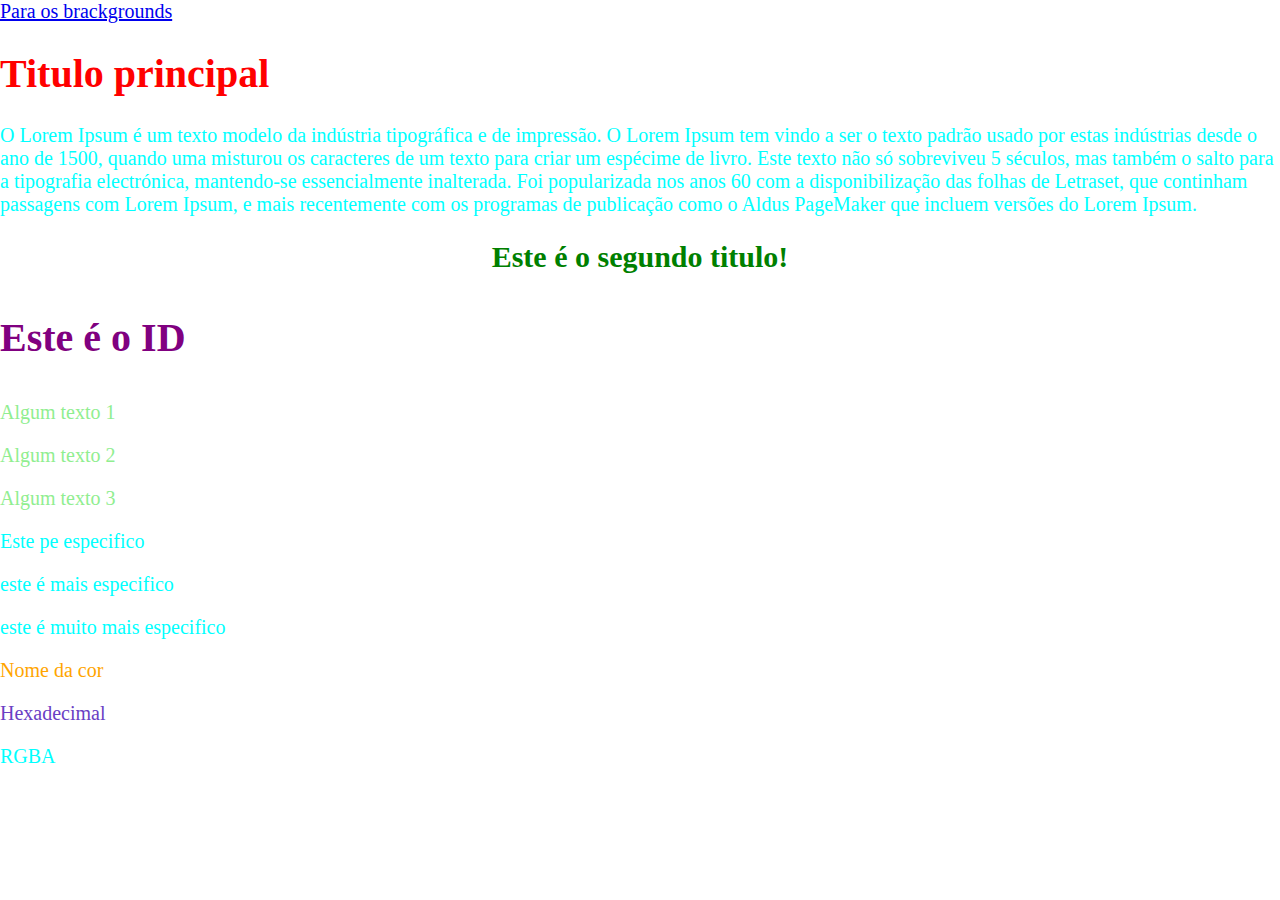
<file: index.html>
<!DOCTYPE html>
<html>
    <head>
        <title>Aulas de Css</title>
        <meta charset="utf-8">
        <link rel="stylesheet" type="text/css" href="styles.css">
    </head>
    <body>
        <div>
            <a href="background.html"> Para os brackgrounds </a>
        </div>
    <h1> Titulo principal</h1>
    <p> O Lorem Ipsum é um texto modelo da indústria tipográfica e de impressão. O Lorem Ipsum tem 
        vindo a ser o texto padrão usado por estas indústrias desde o ano de 1500, quando uma misturou os 
        caracteres de um texto para criar um espécime de livro. Este texto não só sobreviveu 5 séculos, mas também o salto para a 
        tipografia electrónica, mantendo-se essencialmente inalterada. Foi popularizada nos anos 60 com a disponibilização das 
        folhas de Letraset, que continham passagens com Lorem Ipsum, e mais recentemente com os programas de publicação como o 
        Aldus PageMaker que incluem versões do Lorem Ipsum.</p>
        <h2>Este é o segundo titulo! </h2>
        <h3 id="titulo-app"> Este é o ID</h3>
        <p class="p-texto">Algum texto 1</p>
        <p class="p-texto">Algum texto 2</p>
        <p class="p-texto">Algum texto 3</p>
    <div>
        <p>Este pe especifico</p>
        <p class="p-dentro-da-div"> este é mais especifico </p>
        <p id="p-super-especifico">este é muito mais especifico</p>
    </div>
    <div>
        <p class="nome">Nome da cor</p>
        <p class="hexa">Hexadecimal</p>
        <p class="rgba">RGBA</p>
    </div>    
    </body>
</html>
</file>
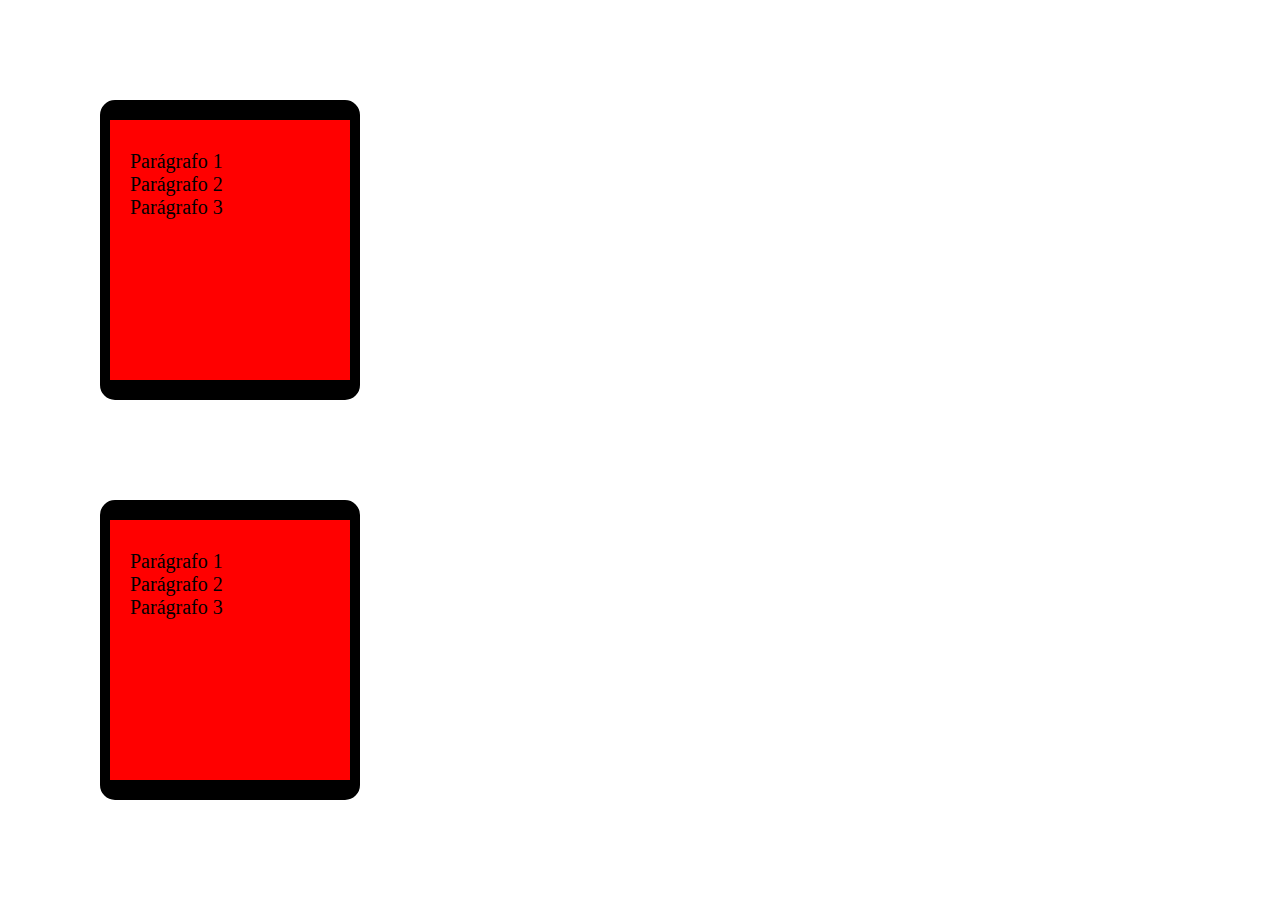
<file: boxmodel.html>
<!DOCTYPE html>
<html>
    <head>
        <title> Box Model</title>
        <meta charset="utf-8">
        <link rel="stylesheet" type="text/css" href="styles.css">
    </head>
    <body>
        <div class="boxmodel">
            <p class="paragrafo-box"> Parágrafo 1</p>
            <p class="paragrafo-box"> Parágrafo 2</p>
            <p class="paragrafo-box"> Parágrafo 3</p>
        </div>
        <div class="boxmodel">
            <p class="paragrafo-box"> Parágrafo 1</p>
            <p class="paragrafo-box"> Parágrafo 2</p>
            <p class="paragrafo-box"> Parágrafo 3</p>
        </div>
        
   
        
    </body>
</html>
</file>
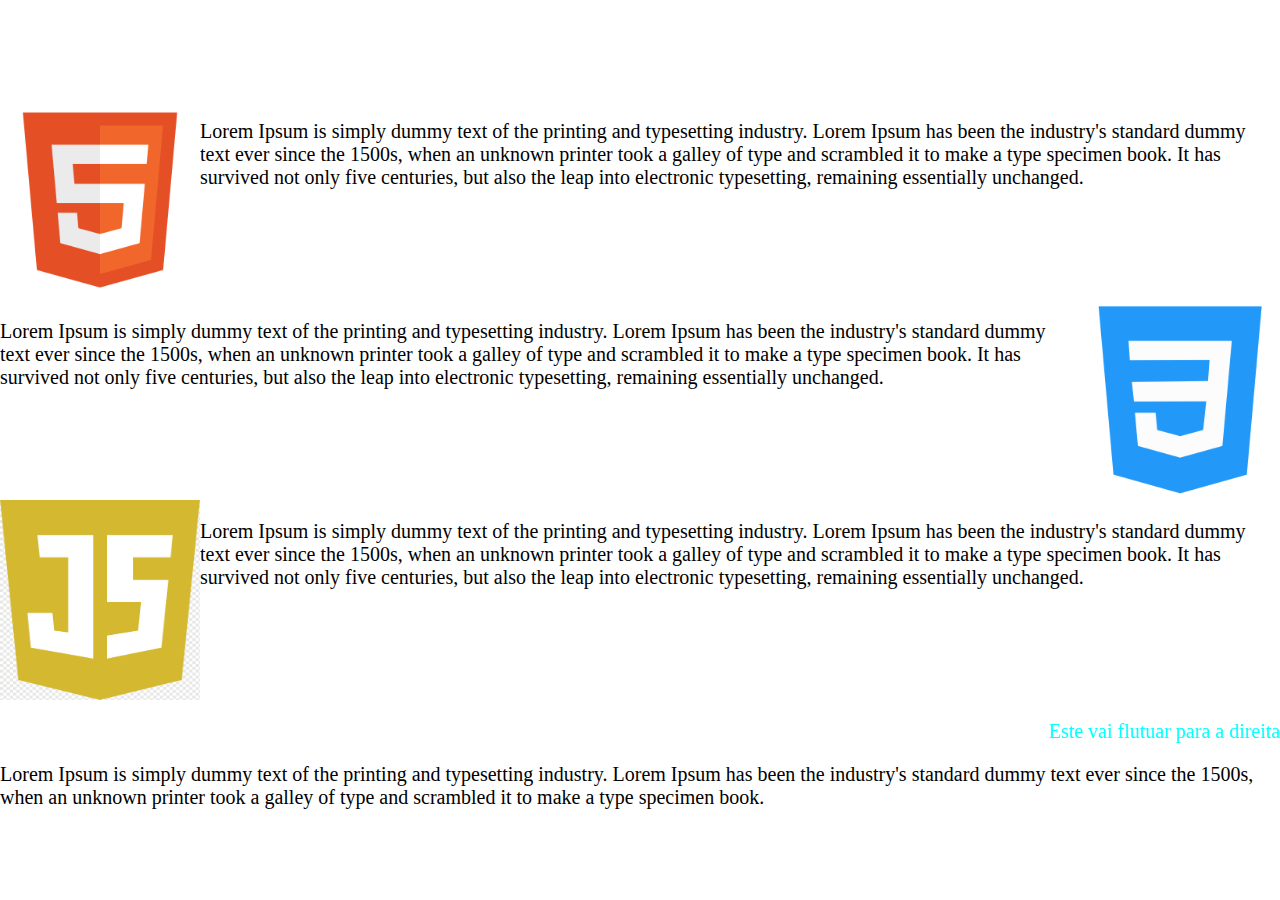
<file: float.html>
<!DOCTYPE html>
<html>
    <head>
        <title>Float</title>
        <meta charset="utf 8">
        <link rel="stylesheet" type="text/css" href="styles.css">
    </head>
    <body>
        <div class="container"></div>
        <div class="div-float">
            <img class="img-float" src="img/html_icon.png">
            <p class="p-float"> Lorem Ipsum is simply dummy text of the printing and typesetting industry. 
                Lorem Ipsum has been the industry's standard dummy text ever since the 1500s, 
                when an unknown printer took a galley of type and scrambled it to make a type specimen book. 
                It has survived not only five centuries, but also the leap into electronic typesetting, remaining essentially unchanged. </p>
        </div>
        <div class="div-float">
            <img class="img-float float-rigth" src="img/css_icon.png">
            <p class="p-float"> Lorem Ipsum is simply dummy text of the printing and typesetting industry. 
                Lorem Ipsum has been the industry's standard dummy text ever since the 1500s, 
                when an unknown printer took a galley of type and scrambled it to make a type specimen book. 
                It has survived not only five centuries, but also the leap into electronic typesetting, remaining essentially unchanged. </p>
        </div>
        <div class="div-float">
            <img class="img-float" src="img/js_icon.png">
            <p class="p-float"> Lorem Ipsum is simply dummy text of the printing and typesetting industry. 
                Lorem Ipsum has been the industry's standard dummy text ever since the 1500s, 
                when an unknown printer took a galley of type and scrambled it to make a type specimen book. 
                It has survived not only five centuries, but also the leap into electronic typesetting, remaining essentially unchanged. </p>
             </div>
             <div class="div-float">
                <p class="float-rigth"> Este vai flutuar para a direita</p>
                <p class="p-float clear "> Lorem Ipsum is simply dummy text of the printing and typesetting industry. 
                    Lorem Ipsum has been the industry's standard dummy text ever since the 1500s, 
                    when an unknown printer took a galley of type and scrambled it to make a type specimen book.</p>
                 </div>
    

        
   
        
    </body>
</html>
</file>
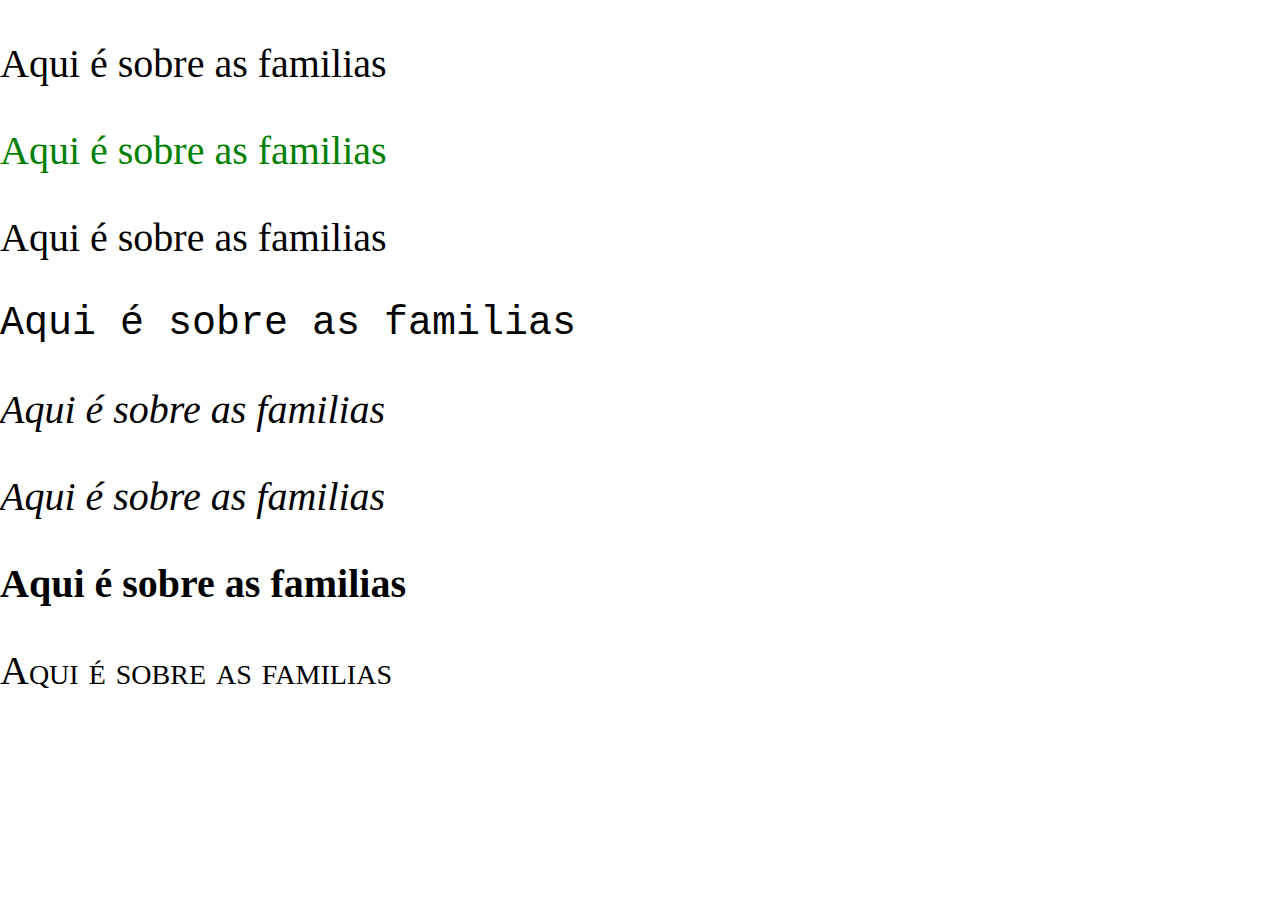
<file: fontes.html>
<!DOCTYPE html>
<html>
    <head>
        <title>Fontes CSS </title>
        <link rel="stylesheet" type="text/css" href="styles.css">
    </head>
    <body>
        <div>
            <p class="family">Aqui é sobre as familias </p>
            <p class="family serif">Aqui é sobre as familias </p>
            <p class="family seans-serif">Aqui é sobre as familias </p>
            <p class="family monospace">Aqui é sobre as familias </p> 
            <p class="family italic">Aqui é sobre as familias </p>
            <p class="family oblique">Aqui é sobre as familias </p>
            <p class="family  bold">Aqui é sobre as familias </p>
            <p class="family variant">Aqui é sobre as familias </p>
        </div>
    </body>
    
</html>
</file>
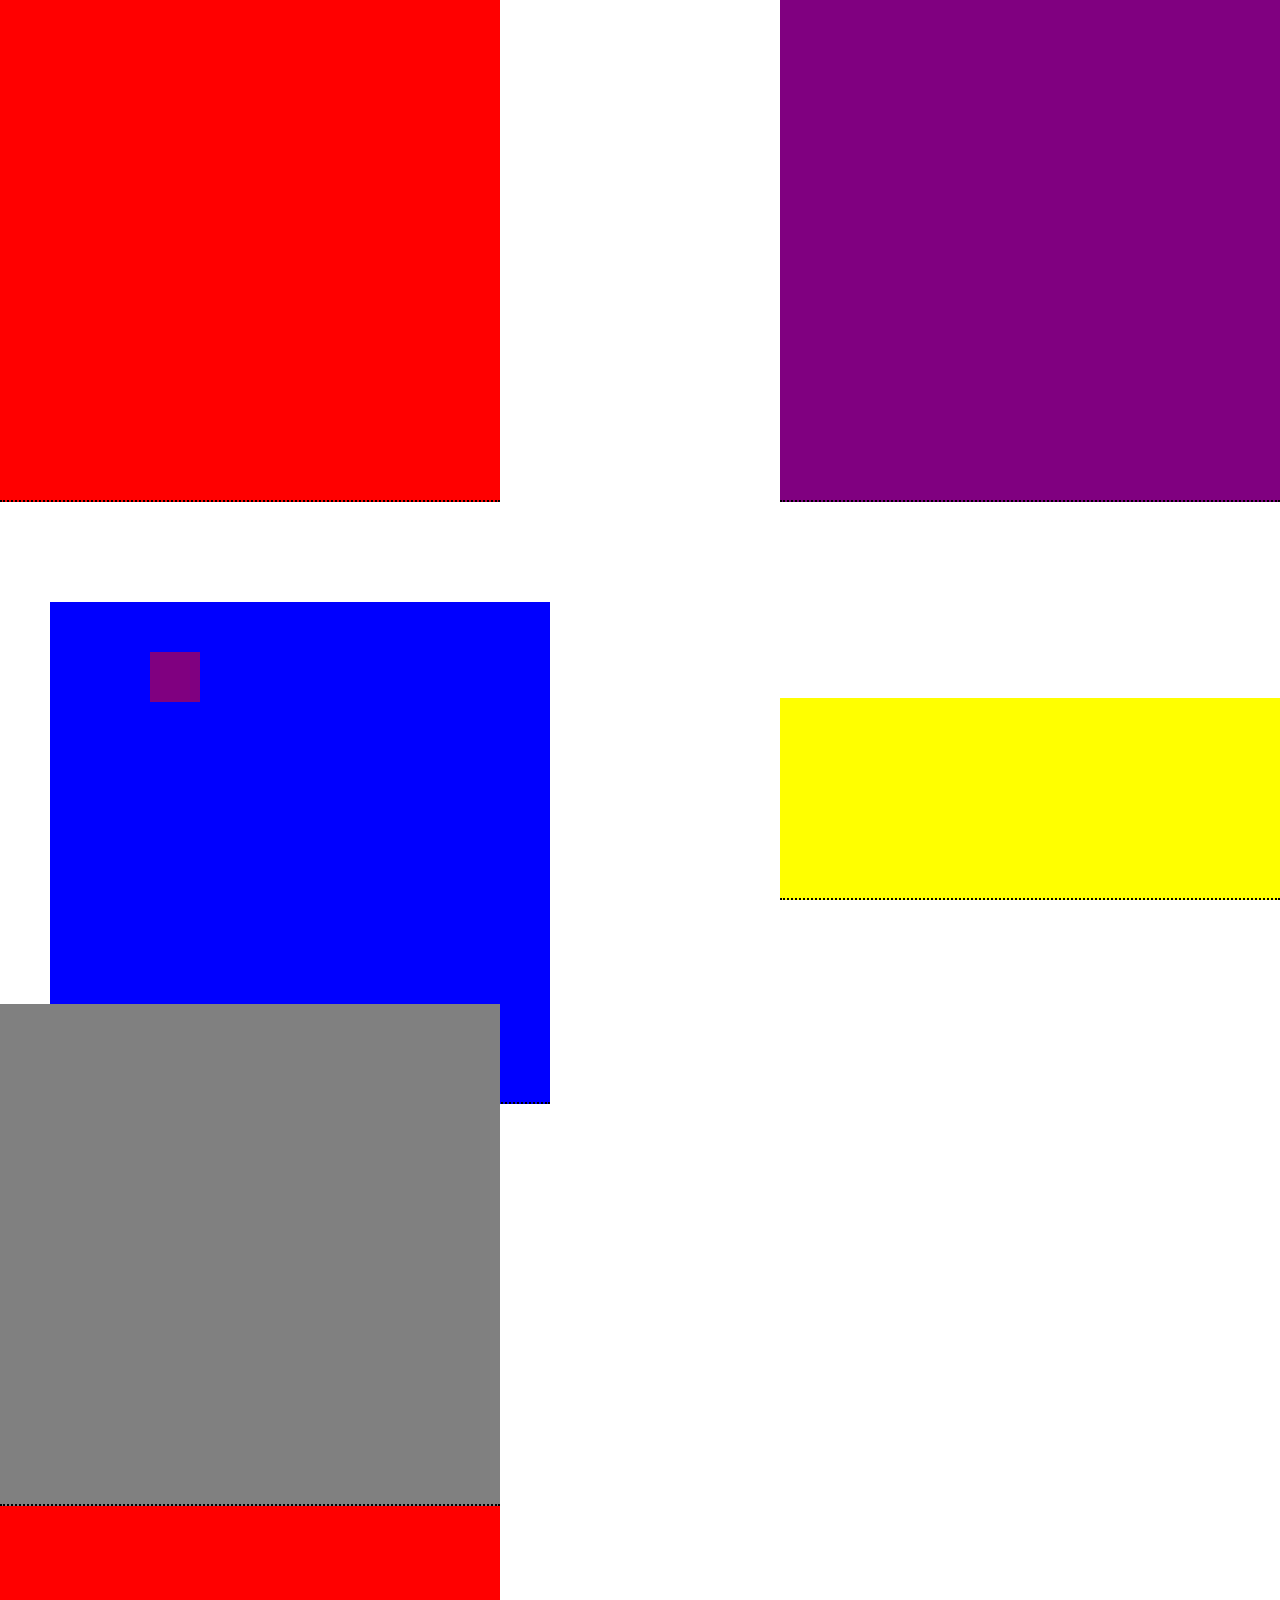
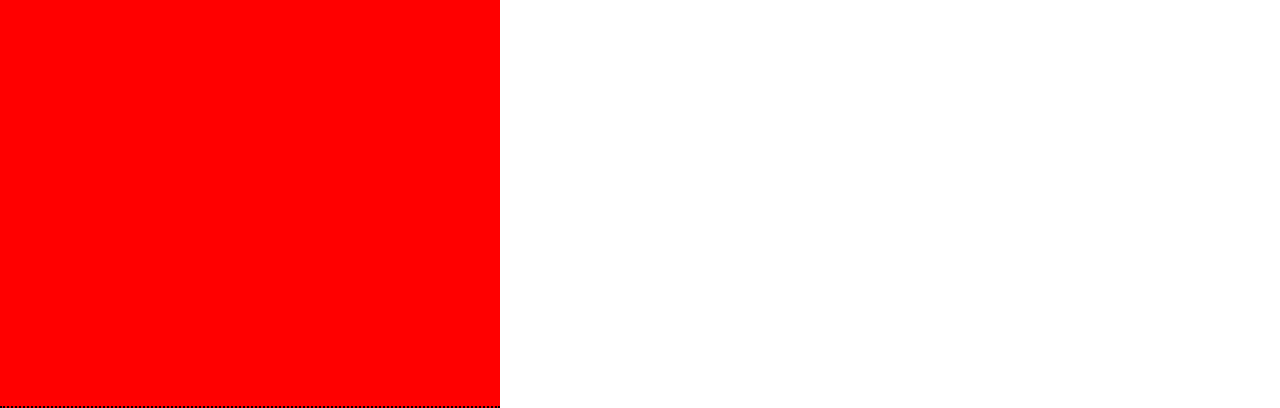
<file: positions.html>
<!DOCTYPE html>
<html>
    <head>
        <title> Positions</title>
        <link rel="stylesheet" type="text/css" href="styles.css">
    </head>
    <body>
        <div class="div-positions static"></div>
        <div class="div-positions relative">
            <div class="absolute mini-div"></div>
        </div>
        <div class="div-positions absolute"></div>
        <div class="div-positions fixed"></div>
        <div class="div-positions sticky"></div>
        <div class="div-positions"></div>
        
   
        
    </body>
</html>
</file>
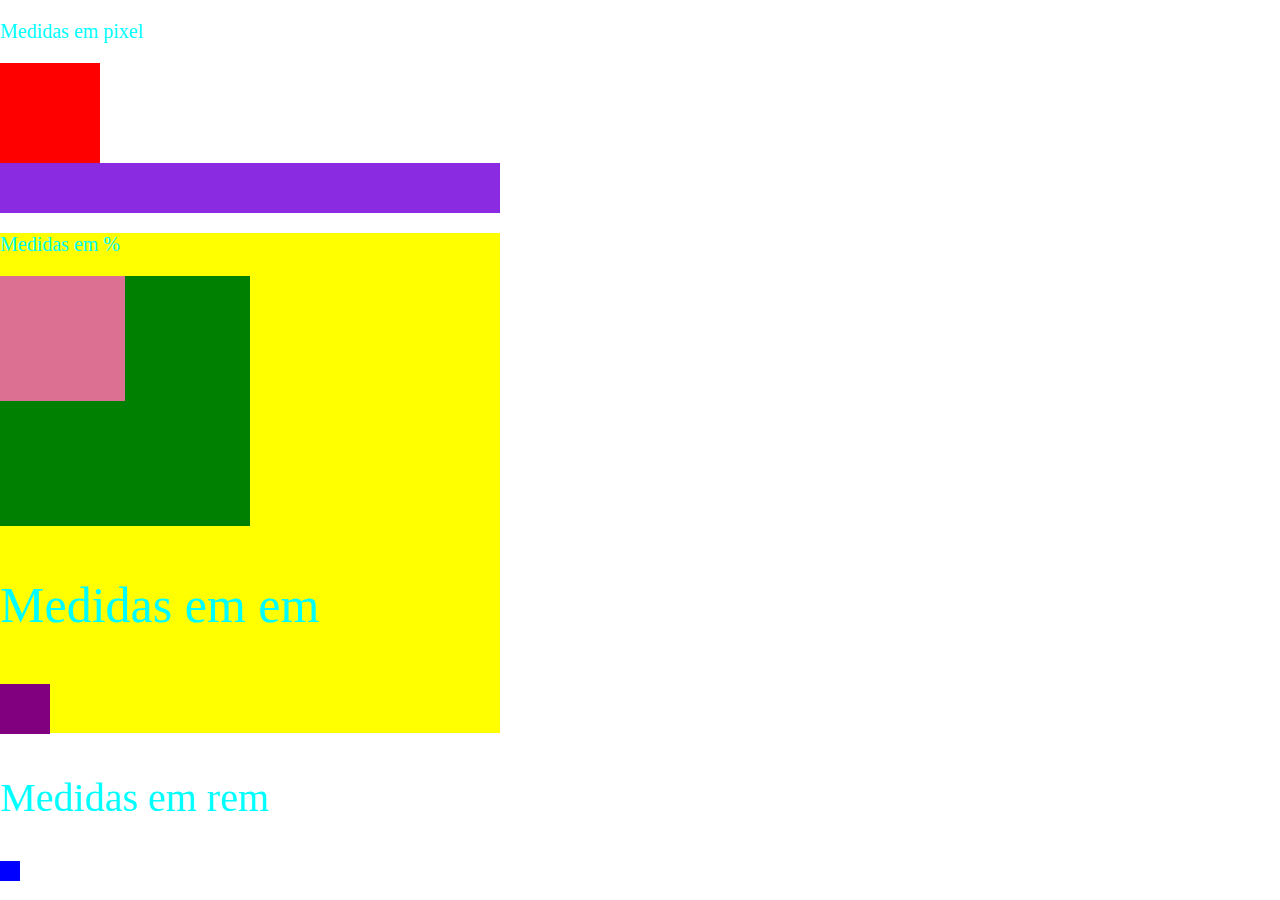
<file: units.html>
<!DOCTYPE html>
<html>
    <head>
        <title>Backgrounds CSS</title>
        <link rel="stylesheet" type="text/css" href="styles.css">
    </head>
    <body>
        <div>
            <p> Medidas em pixel</p>
            <div class="pixel-1"></div>
            <div class="pixel-2"></div>
        </div>
       <div class="pai-porcentagem">
            <p> Medidas em %</p>
            <div class="porcentagem-1">
                 <div class="porcentagem-2"></div>
       </div>
       <div class="pai-em"> 
           <p> Medidas em em </p>
           <div class="em-1"></div>
       </div>
       <div>
           <p class="rem-2"> Medidas em rem</p>
           <div class="rem-1"></div>
       </div>
    

        
   
        
    </body>
</html>
</file>
<file: styles.css>
h1 {
    color:red;
}
p{
    color:aqua;
}

h2 {
     color: green ;
     text-align: center;
     font-size: 50 p;
}

/*Este é um comentário*/

/*classes e ids*/

.p-texto {
    color: lightgreen; 
}   
#titulo-app {
    color: purple;
    font-size: 40px;
}

/*Cores*/

.nome{
    color:orange;
}

.hexa{
    color: #6a40c4;

}

.rgba{
    color: rgba (17,197,214,1);

}

/*Backgrounds*/

.div-background {
    background-image: url('por-do-sol.jpeg');
    height: 300px;
}

h1.titulo-background {
    text-align: center;
    background-color: #000;
    color:#fff
}

/*Fontes*/

.family{
   color : #000;
   font-size:40px ;
}

.family.serif {
    color:green
}

.serif{
    font-family: 'Times New Roman' ;

}


.sans-serif{
    font-family:"arial"
}

.monospace{
    font-family: 'Courier New', Courier, monospace;
}

.italic{
    font-style: italic;

}

.oblique{
    font-style: oblique;
}

.bold{
    font-weight: bold;
}

.variant{
    font-variant: small-caps;

}

/*Box model */

body{
    margin: 0;
}
.boxmodel{
    width: 200px;
    height: 200px;
    background-color: red;
    /*geral*/
    /*padding: 20px;*/
    /*especifico*/
   /* padding-top: 30px;
    padding-left: 10px;
    padding-right: 20px;
    padding-bottom: 5px;*/
    /*especifico agrupado*/
    /*padding: 30px 20px 5px 10px;*/
    /*especifico agrupado 3 medidas- top, right-left,bottom*/
   /* padding: 30px 20px 5px;*/
    /*especifico agrupado 2 medidas- top-bottom, right- left*/
    padding: 30px 20px ;
    border: 3px solid #000;
    border-width:5px 10px 2px 10px;
    /*border-left: 5px dotted blue;
    border-right-style: double;*/
    border-width: 20px 10px;
    border-radius: 15px;
    /*margin:50px;
    margin:5px 10px 10px 7px;*/
    margin: 100px;
    /*display:none;*/
    /*display:inline;
    display:inline-block;*/
    display:block;
}

.paragrafo-box{
    color:#000;
    margin: 0;
}


/* Positions*/
/* static */
/* relative */
/* fixed */
/* absolute */
/* sticky */

.div-positions{
    width: 500px;
    height: 500px;
    background-color: red;
    border-bottom: 2px dotted black;
}

.static{
    position: static;
}

.relative {
    position: relative;
    background-color: blue;
    top: 100px;
    left: 50px;
}

.absolute{
    position: absolute;
    background-color: purple ;
    right: 0;
    top:0;

}

.mini-div{
    height: 50px;
    width:50px ;
    top:50px;
    left:100px;
}

.fixed{
    position:fixed;
    height: 200px;
    background-color: yellow;
    bottom: 0;
    right: 0;

}

.sticky{
    position: sticky;
    background-color: gray;
    top:0px;
}

/* Float */

.container {
    padding: 50px;

}

.div-float {
    overflow: auto;
}

.img-float {
    width: 200px; 
    height: 200px;
    float: left ;

}

.float-rigth {
    float: right;
}

.p-float {
    color:#000;
}

.clear {
    clear:both;
}

.pixel-1 {
    background-color: red;
    width: 100px;
    height: 100px;
}

.pixel-2 {
    background-color: blueviolet;
    width: 500px;
    height: 50px;
}

.pai-porcentagem{
    width: 500px;
    height: 500px;
    background-color: yellow;
}

.porcentagem-1{
    width: 50%;
    height: 50%;
    background-color: green;
}

.porcentagem-2 {
    width:50% ;
    height: 50% ;
    background-color: palevioletred ;
}

.pai-em{
    font-size: 50px;
}

.em-1{
    width: 1em;
    height: 1em;
    background-color: purple;
}

html{
    font-size: 20px;
}

.rem-1{
    width: 1rem;
    height: 1rem;
    background-color: blue ;
}

.rem-2{
    font-size: 2rem;
}
</file>
